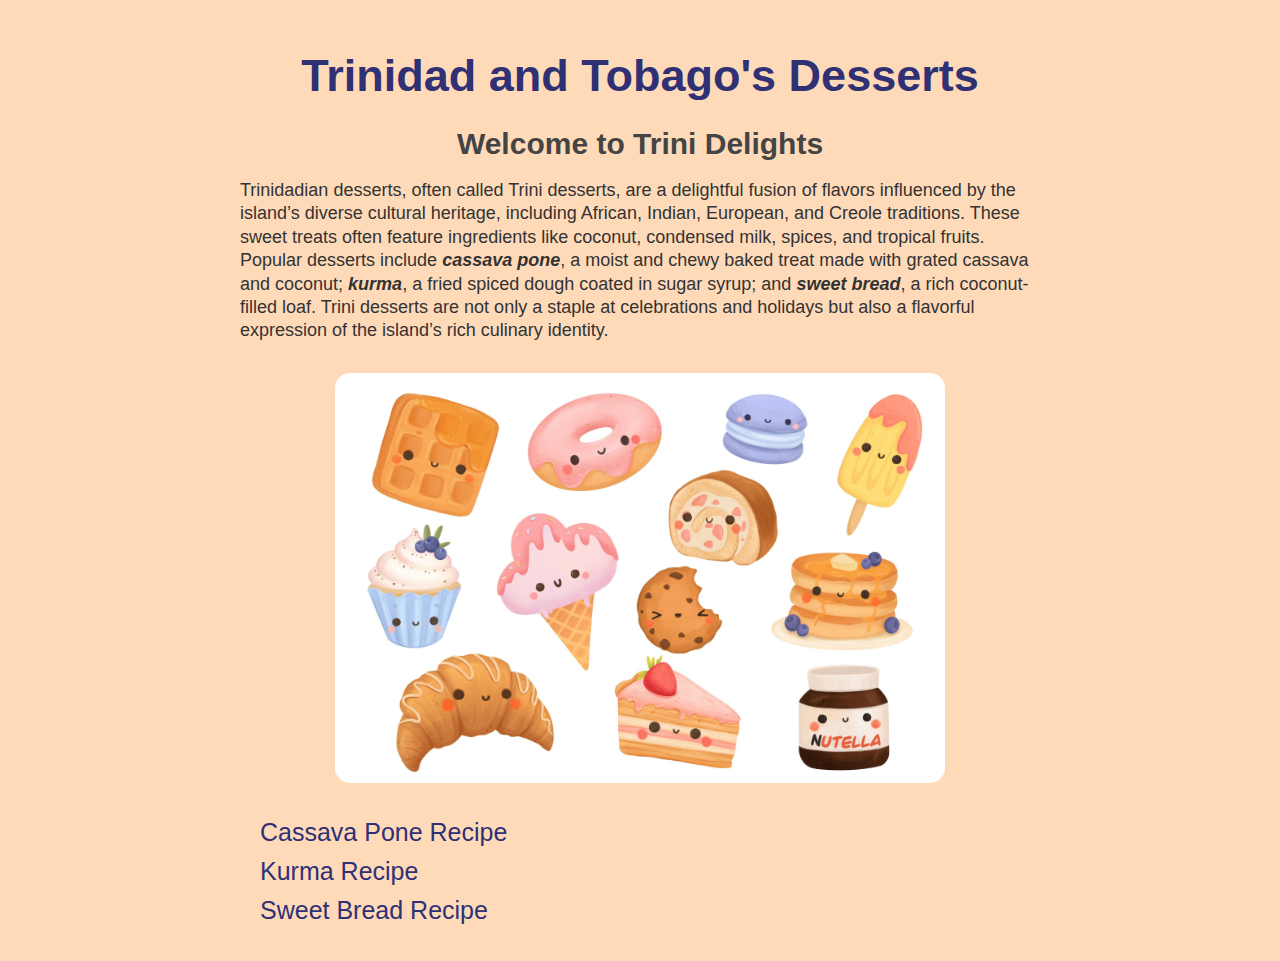
<file: index.html>
<!DOCTYPE HTML>
<html lang="en">
    <head>
        <meta charset="UTF-8">
        <title>Trini Delights</title>
        <link rel="stylesheet" href="style.css"/>
    </head>

    <body>
        <h1>Trinidad and Tobago's Desserts</h1>
        <h2>Welcome to Trini Delights</h2>
        <p>Trinidadian desserts, often called Trini desserts, are a delightful fusion of flavors influenced by the island’s diverse cultural heritage, including African, Indian, European, and Creole traditions. These sweet treats often feature ingredients like coconut, condensed milk, spices, and tropical fruits. Popular desserts include <strong><em>cassava pone</em></strong>, a moist and chewy baked treat made with grated cassava and coconut; <strong><em>kurma</em></strong>, a fried spiced dough coated in sugar syrup; and <strong><em>sweet bread</em></strong>, a rich coconut-filled loaf. Trini desserts are not only a staple at celebrations and holidays but also a flavorful expression of the island’s rich culinary identity.</p>
        <img src="dessert-logo" alt="A photo of a variety of desserts" width="610" height="410">

        <ul>
        <li><a href="trini-desserts-recipes/cassava-pone.html">Cassava Pone Recipe</a></li>
        <li><a href="trini-desserts-recipes/kurma.html">Kurma Recipe</a></li>
        <li><a href="trini-desserts-recipes/sweet-bread.html">Sweet Bread Recipe</a></li>
        </ul>
    </body>
</html>
</file>
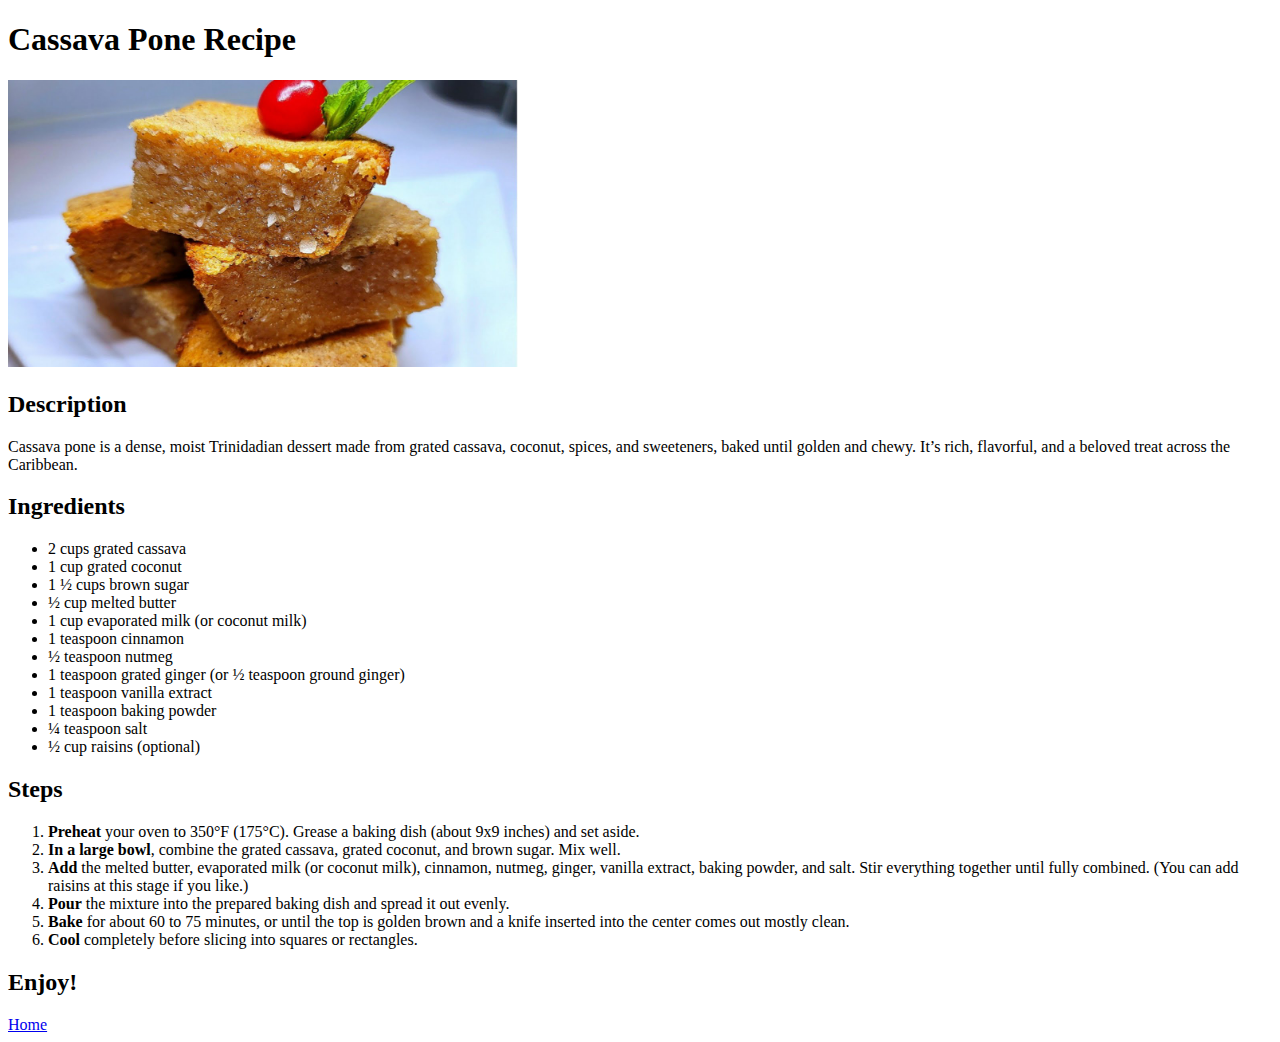
<file: trini-desserts-recipes/cassava-pone.html>
<!DOCTYPE html>
<html lang="en">
    <head>
        <meta charset="UTF-8">
        <title>Cassava Pone Recipe</title>
    </head>

    <body>
        <h1>Cassava Pone Recipe</h1>
        <img src="cassava-pone.jpg" alt="A photo of cassava pone" width="510" length="600">
        <h2>Description</h2>
        <p>Cassava pone is a dense, moist Trinidadian dessert made from grated cassava, coconut, spices, and sweeteners, baked until golden and chewy. It’s rich, flavorful, and a beloved treat across the Caribbean.</p>
        <h2>Ingredients</h2>
        <ul>
            <li>2 cups grated cassava</li>
            <li>1 cup grated coconut</li>
            <li>1 ½ cups brown sugar</li>
            <li>½ cup melted butter</li>
            <li>1 cup evaporated milk (or coconut milk)</li>
            <li>1 teaspoon cinnamon</li>
            <li>½ teaspoon nutmeg</li>
            <li>1 teaspoon grated ginger (or ½ teaspoon ground ginger)</li>
            <li>1 teaspoon vanilla extract</li>
            <li>1 teaspoon baking powder</li>
            <li>¼ teaspoon salt</li>
            <li>½ cup raisins (optional)</li>
        </ul>

        <h2>Steps</h2>
        <ol>
            <li><strong>Preheat</strong> your oven to 350°F (175°C). Grease a baking dish (about 9x9 inches) and set aside.</li>
            <li><strong>In a large bowl</strong>, combine the grated cassava, grated coconut, and brown sugar. Mix well.</li>
            <li><strong>Add</strong> the melted butter, evaporated milk (or coconut milk), cinnamon, nutmeg, ginger, vanilla extract, baking powder, and salt. Stir everything together until fully combined. (You can add raisins at this stage if you like.)</li>
            <li><strong>Pour</strong> the mixture into the prepared baking dish and spread it out evenly.</li>
            <li><strong>Bake</strong> for about 60 to 75 minutes, or until the top is golden brown and a knife inserted into the center comes out mostly clean.</li>
            <li><strong>Cool</strong> completely before slicing into squares or rectangles.</li>
        </ol>

        <h2>Enjoy!</h2>
        <a href="../index.html">Home</a>
    </body>
</html>
</file>
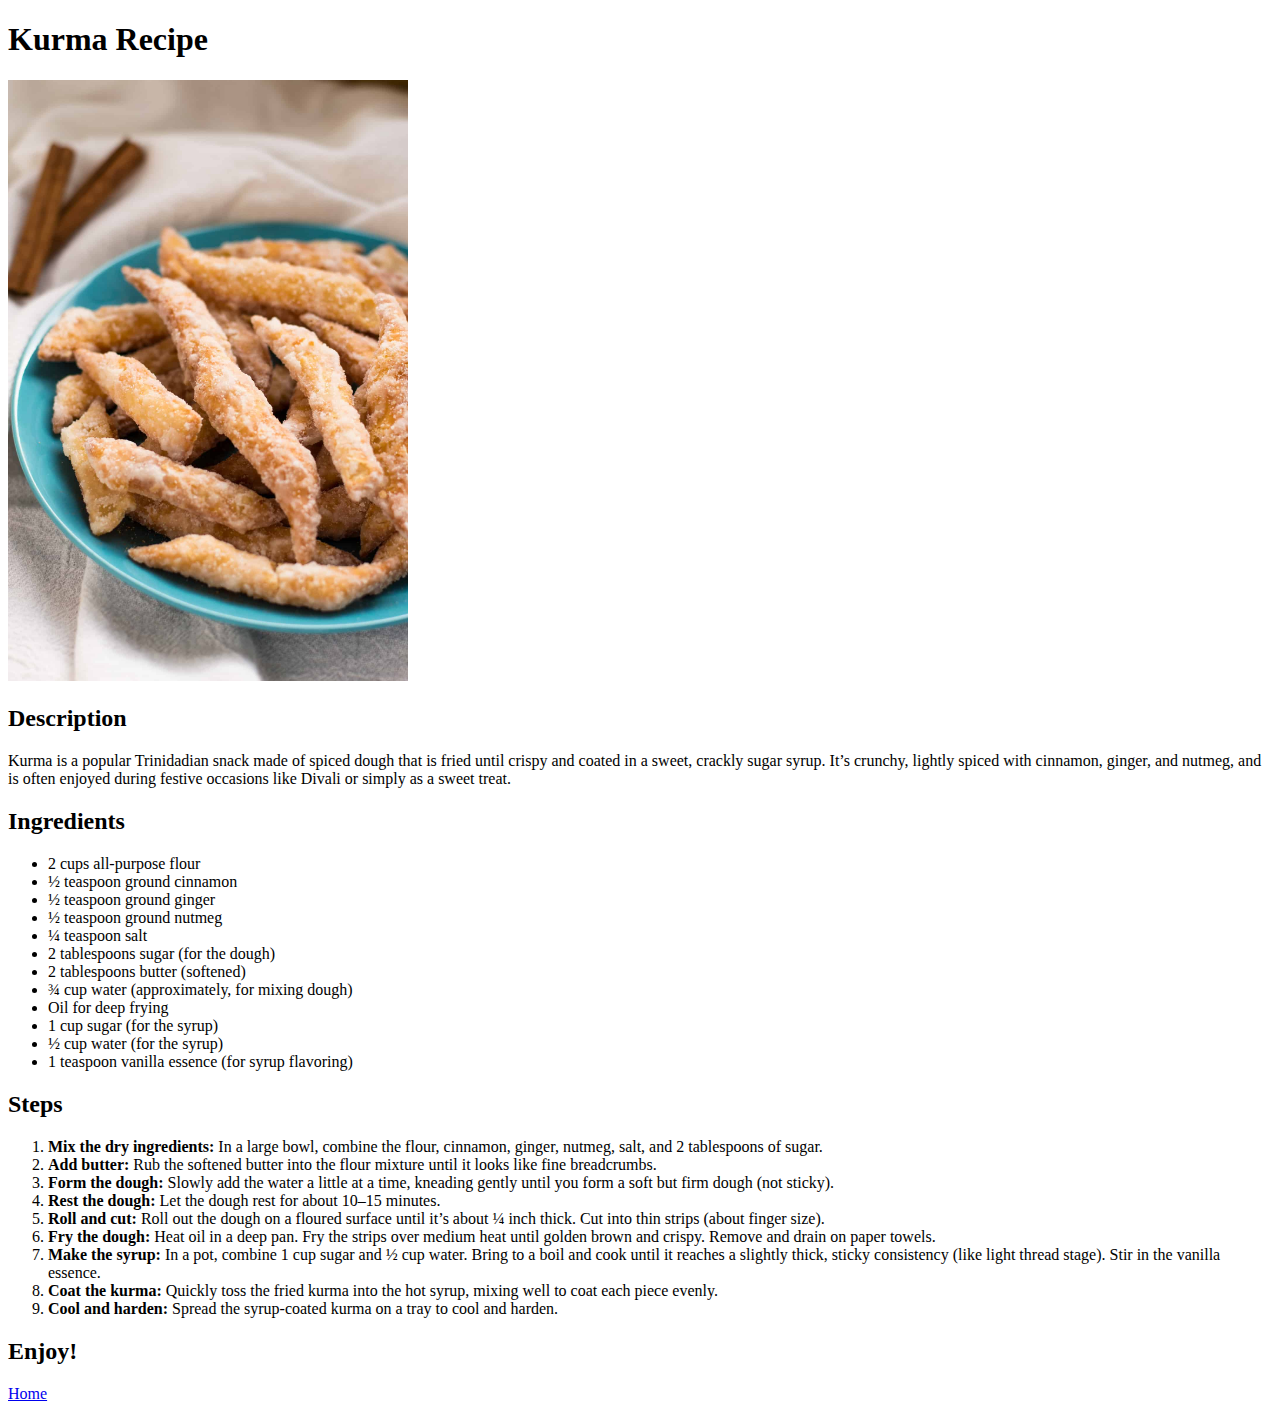
<file: trini-desserts-recipes/kurma.html>
<!DOCTYPE html>
<html lang="en">
    <head>
        <meta charset="UTF-8">
        <title>Kurma Recipe</title>
    </head>

    <body>
        <h1>Kurma Recipe</h1>
        <img src="kurma.jpg" alt="Image of Kurma" width="400" length="600">
        <h2>Description</h2>
        <p>Kurma is a popular Trinidadian snack made of spiced dough that is fried until crispy and coated in a sweet, crackly sugar syrup. It’s crunchy, lightly spiced with cinnamon, ginger, and nutmeg, and is often enjoyed during festive occasions like Divali or simply as a sweet treat.</p>
        <h2>Ingredients</h2>
        <ul>
            <li>2 cups all-purpose flour</li>
            <li>½ teaspoon ground cinnamon</li>
            <li>½ teaspoon ground ginger</li>
            <li>½ teaspoon ground nutmeg</li>
            <li>¼ teaspoon salt</li>
            <li>2 tablespoons sugar (for the dough)</li>
            <li>2 tablespoons butter (softened)</li>
            <li>¾ cup water (approximately, for mixing dough)</li>
            <li>Oil for deep frying</li>
            <li>1 cup sugar (for the syrup)</li>
            <li>½ cup water (for the syrup)</li>
            <li>1 teaspoon vanilla essence (for syrup flavoring)</li>
        </ul>
        <h2>Steps</h2>
        <ol>
            <li><strong>Mix the dry ingredients:</strong> In a large bowl, combine the flour, cinnamon, ginger, nutmeg, salt, and 2 tablespoons of sugar.</li>
            <li><strong>Add butter:</strong> Rub the softened butter into the flour mixture until it looks like fine breadcrumbs.</li>
            <li><strong>Form the dough:</strong> Slowly add the water a little at a time, kneading gently until you form a soft but firm dough (not sticky).</li>
            <li><strong>Rest the dough:</strong> Let the dough rest for about 10–15 minutes.</li>
            <li><strong>Roll and cut:</strong> Roll out the dough on a floured surface until it’s about ¼ inch thick. Cut into thin strips (about finger size).</li>
            <li><strong>Fry the dough:</strong> Heat oil in a deep pan. Fry the strips over medium heat until golden brown and crispy. Remove and drain on paper towels.</li>
            <li><strong>Make the syrup:</strong> In a pot, combine 1 cup sugar and ½ cup water. Bring to a boil and cook until it reaches a slightly thick, sticky consistency (like light thread stage). Stir in the vanilla essence.</li>
            <li><strong>Coat the kurma:</strong> Quickly toss the fried kurma into the hot syrup, mixing well to coat each piece evenly.</li>
            <li><strong>Cool and harden:</strong> Spread the syrup-coated kurma on a tray to cool and harden.</li>
        </ol>

        <h2>Enjoy!</h2>
        <a href="../index.html">Home</a>
    </body>
</html>
</file>
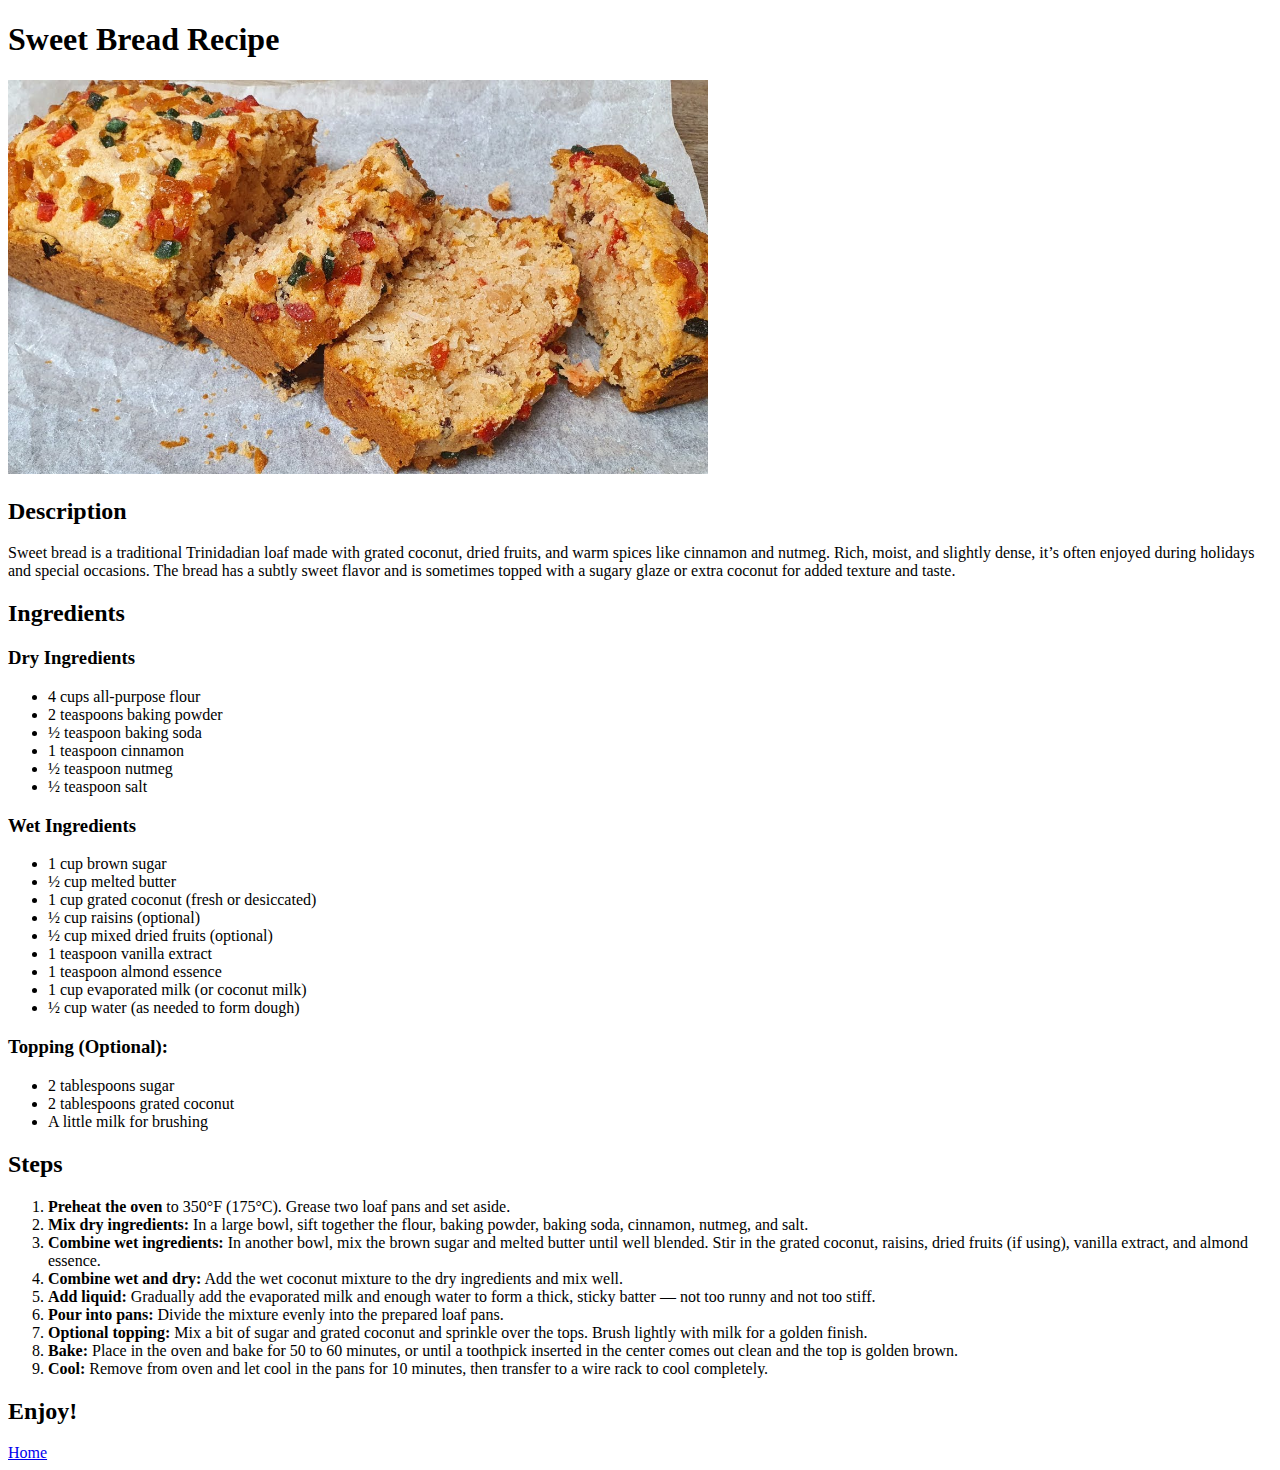
<file: trini-desserts-recipes/sweet-bread.html>
<!DOCTYPE html>
<html lang="en">
    <head>
        <meta charset="UTF-8">
        <title>Sweet Bread Recipe</title>
    </head>

    <body>
        <h1>Sweet Bread Recipe</h1>
        <img src="sweet-bread.jpg" alt="Photo of sweet bread" width="700" length="710">
        <h2>Description</h2>
        <p>Sweet bread is a traditional Trinidadian loaf made with grated coconut, dried fruits, and warm spices like cinnamon and nutmeg. Rich, moist, and slightly dense, it’s often enjoyed during holidays and special occasions. The bread has a subtly sweet flavor and is sometimes topped with a sugary glaze or extra coconut for added texture and taste.</p>
        <h2>Ingredients</h2>
        <h3>Dry Ingredients</h3>
        <ul>
            <li>4 cups all-purpose flour</li>
            <li>2 teaspoons baking powder</li>
            <li>½ teaspoon baking soda</li>
            <li>1 teaspoon cinnamon</li>
            <li>½ teaspoon nutmeg</li>
            <li>½ teaspoon salt</li>
        </ul>
        <h3>Wet Ingredients</h3>
        <ul>
            <li>1 cup brown sugar</li>
            <li>½ cup melted butter</li>
            <li>1 cup grated coconut (fresh or desiccated)</li>
            <li>½ cup raisins (optional)</li>
            <li>½ cup mixed dried fruits (optional)</li>
            <li>1 teaspoon vanilla extract</li>
            <li>1 teaspoon almond essence</li>
            <li>1 cup evaporated milk (or coconut milk)</li>
            <li>½ cup water (as needed to form dough)</li>
        </ul>
        <h3>Topping (Optional):</h3>
        <ul>
            <li>2 tablespoons sugar</li>
            <li>2 tablespoons grated coconut</li>
            <li>A little milk for brushing</li>
        </ul>
        <h2>Steps</h2>
        <ol>
            <li><strong>Preheat the oven</strong> to 350°F (175°C). Grease two loaf pans and set aside.</li>
            <li><strong>Mix dry ingredients:</strong> In a large bowl, sift together the flour, baking powder, baking soda, cinnamon, nutmeg, and salt.</li>
            <li><strong>Combine wet ingredients:</strong> In another bowl, mix the brown sugar and melted butter until well blended. Stir in the grated coconut, raisins, dried fruits (if using), vanilla extract, and almond essence.</li>
            <li><strong>Combine wet and dry:</strong> Add the wet coconut mixture to the dry ingredients and mix well.</li>
            <li><strong>Add liquid:</strong> Gradually add the evaporated milk and enough water to form a thick, sticky batter — not too runny and not too stiff.</li>
            <li><strong>Pour into pans:</strong> Divide the mixture evenly into the prepared loaf pans.</li>
            <li><strong>Optional topping:</strong> Mix a bit of sugar and grated coconut and sprinkle over the tops. Brush lightly with milk for a golden finish.</li>
            <li><strong>Bake:</strong> Place in the oven and bake for 50 to 60 minutes, or until a toothpick inserted in the center comes out clean and the top is golden brown.</li>
            <li><strong>Cool:</strong> Remove from oven and let cool in the pans for 10 minutes, then transfer to a wire rack to cool completely.</li>
        </ol>
        <h2>Enjoy!</h2>
        <a href="../index.html">Home</a>
    </body>
</html>
</file>
<file: style.css>
body {background-color:peachpuff;
     font-family:sans-serif, Arial, Helvetica;
     color:#333;
     max-width: 800px;
     padding:20px;
     margin:auto;}

h1 {color: rgb(48, 48, 117);
   font-size: 45px;
   text-align:center;
   margin-bottom:5px;}

h2 {color:#444;
   text-align:center;
   font-size:30px;
   margin-bottom: auto;}

p {line-height:1.3em;
  font-size:18px;
  margin-bottom:15px;}

img {display:block;
    margin:auto;
    padding: 15px;
    margin-bottom:20px;
    border-radius:30px;}

ul {list-style-type:none;
   padding: 0 20px;}

li {margin-bottom: 10px;
   font-size:25px;}

a {color:rgb(48, 48, 117);
  text-decoration:none;}

a:hover {color:orange;
        text-decoration:underline;}
</file>
